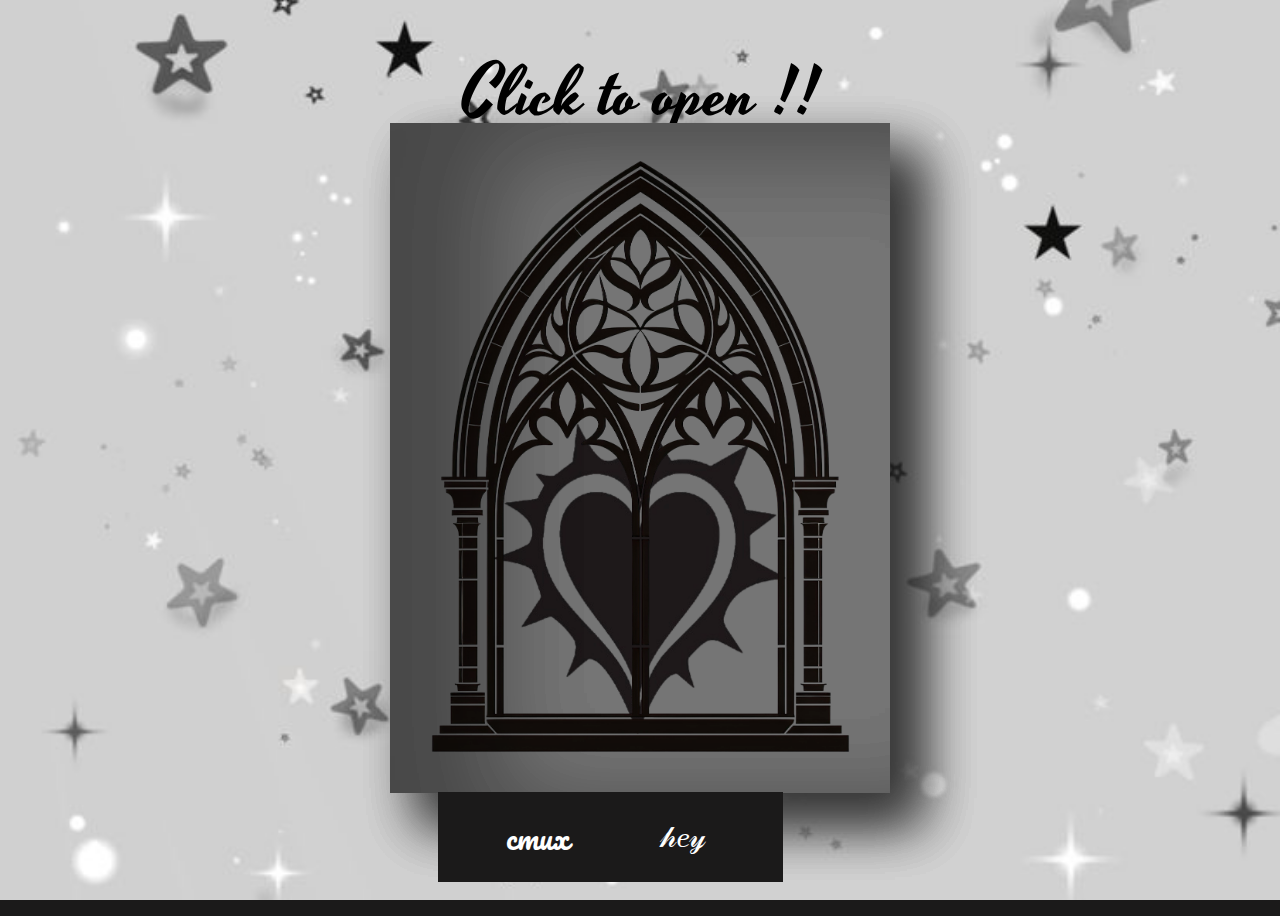
<file: index.html>
<!DOCTYPE html>
<html lang="en">
<head>
    <meta charset="UTF-8">
    <meta name="viewport" content="width=device-width, initial-scale=1.0">
    <link rel="icon" type="image/png" href="mat/bow.png">
    <title>yippie</title>
    <h1>Click to open !!</h1>
</head>
<body>
    <p class="head">
        Спасибо, что появился в моей жизни. </p>
<p class="bod">Оказывается, мне правильно твердили, что самые лучшие знакомства появляются именно случайно, ибо ты один из самых лучших людей которых я встречала. 
А наша встреча - сущая судьба. Не потеряв ты своего райкера, успев уехать домой я, мы бы никогда не встретились, либо лишь проходили мимо друг друга в школе, как похоже мы и делали раньше. Вероятней всего, именно так и есть в параллельной вселенной.  
Я даже и не знала, насколько хорошо у нас все сложится. Я думала это знакомство на один день. 
    </p>
   
    <div class="valentine-card">
    <input type="checkbox" id="open">
    <label class="open" for="open"></label>
    <div class="card-front">
        <div class="leap"></div>
        <div class="bow"></div>
        <div class="heart"></div>
    </div>
    </div>

    <div class="card-inside">
        <div class="text"></div>
        <div class="vittor"></div>
    </div>
    <div id="app">
        <ul class="buttonlist">
    <li><button class="hey" onclick="replace('hey')">𝒽𝑒𝓎</button></li>
    <li><button class="loveword" onclick="replace('loveword')">стих</button></li>
    </ul>
    </div>



    <script src = "script.js"></script>
     <link rel="stylesheet" href="carrd.css"> 
</body>
</html>
</file>
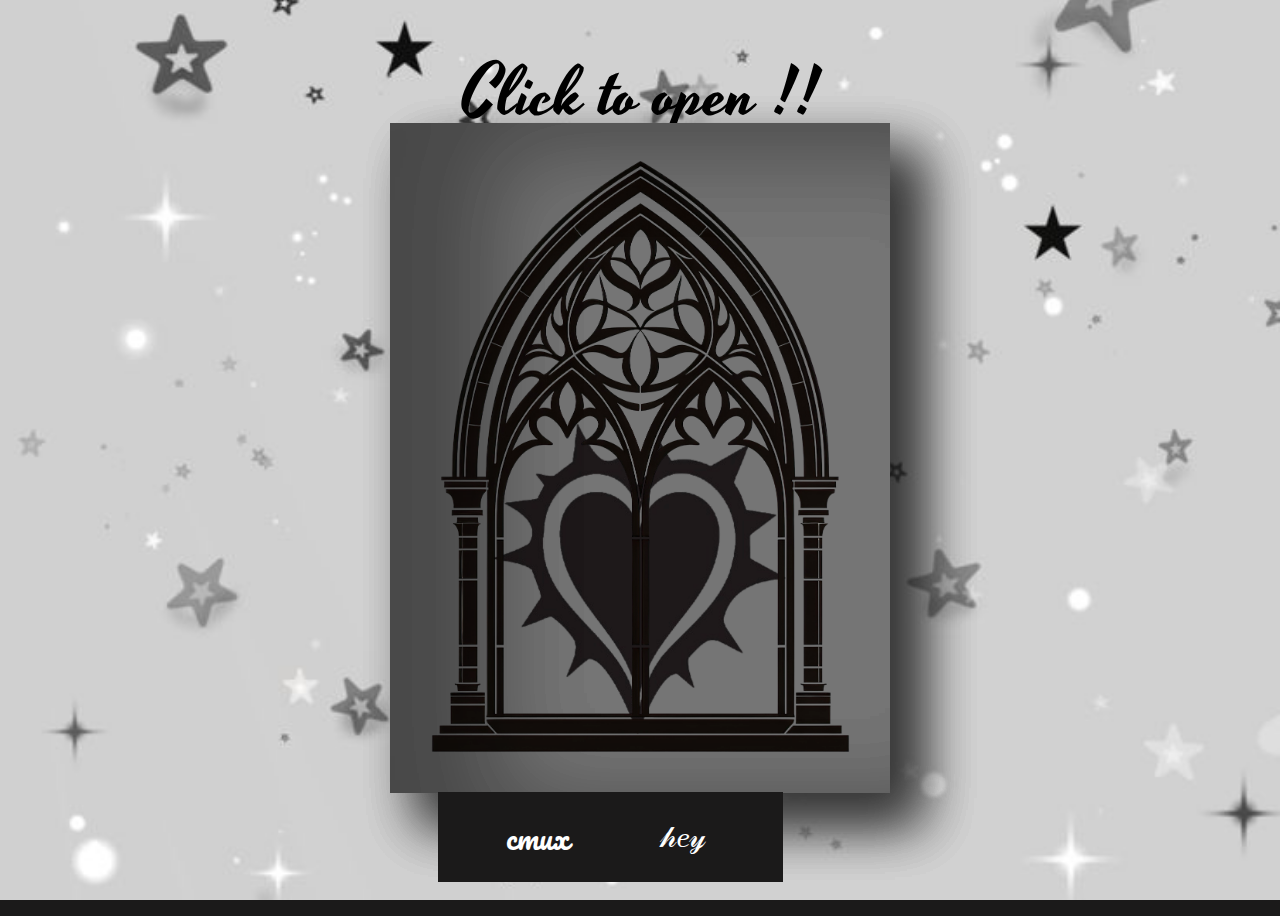
<file: card.html>
<!DOCTYPE html>
<html lang="en">
<head>
    <meta charset="UTF-8">
    <meta name="viewport" content="width=device-width, initial-scale=1.0">
    <link rel="icon" type="image/png" href="mat/bow.png">
    <title>yippie</title>
    <h1>Click to open !!</h1>
</head>
<body>
    <p class="head">
        Спасибо, что появился в моей жизни. </p>
<p class="bod">Оказывается, мне правильно твердили, что самые лучшие знакомства появляются именно случайно, ибо ты один из самых лучших людей которых я встречала. 
А наша встреча - сущая судьба. Не потеряв ты своего райкера, успев уехать домой я, мы бы никогда не встретились, либо лишь проходили мимо друг друга в школе, как похоже мы и делали раньше. Вероятней всего, именно так и есть в параллельной вселенной.  
Я даже и не знала, насколько хорошо у нас все сложится. Я думала это знакомство на один день. 
    </p>
   
    <div class="valentine-card">
    <input type="checkbox" id="open">
    <label class="open" for="open"></label>
    <div class="card-front">
        <div class="leap"></div>
        <div class="bow"></div>
        <div class="heart"></div>
    </div>
    </div>

    <div class="card-inside">
        <div class="text"></div>
        <div class="vittor"></div>
    </div>
    <div id="app">
        <ul class="buttonlist">
    <li><button class="hey" onclick="replace('hey')">𝒽𝑒𝓎</button></li>
    <li><button class="loveword" onclick="replace('loveword')">стих</button></li>
    </ul>
    </div>



    <script src = "script.js"></script>
     <link rel="stylesheet" href="carrd.css"> 
</body>
</html>
</file>
<file: carrd.css>
@import url("style.css");
body{
    display: flex;
    overflow: hidden;
    align-items: center;
    height: 100vh;
    justify-content: center;
    font-family: "Kanit", serif;
    font-weight: 600;
    font-style: italic;
    background-color: #1B1A1A;
    background-image: url('mat/background1.jpg');
    background-repeat: none;
    background-position: center;
    background-attachment: fixed;
    background-size: cover;
}

input#open{
    display: none;
}

.valentine-card{
    position: absolute;
    width: 500px;
    height: 670px;
    transform-style: preserve-3d;
    transform: perspective(2500px);
    transition: .3s;
    
}

.card-front{
    position: absolute;
    background-color: rgb(117, 117, 117);
    width: 500px;
    height: 670px;
    transform-origin: left center;
    box-shadow: 
        inset 100px 20px 100px rgba(0, 0, 0, 0.15), 
        30px 30px 50px rgba(0, 0, 0, 0.3); 
    transition: .3s;
    left: 0;
    top: 0;
}

.card-front:before{
    content:"";
    position: absolute;
    width: 500px;
    height: 670px;
    background-image: url('mat/leap2.PNG');
    background-size: cover;
    background-position: center; 
    background-repeat: no-repeat;
    box-shadow: 
        inset 100px 20px 100px rgba(0, 0, 0, 0.15), 
        30px 30px 50px rgba(0, 0, 0, 0.3); 
}



.card-inside{
    position: relative;
    background-color: black;
    background-image: url('mat/backcard3.jpg'); 
    background-size: cover;
    background-position: center;
    background-repeat: no-repeat;
    width: 500px;
    height: 670px;
    z-index: -1;
    left: 0;
    top: 0;
    box-shadow: 
        inset 100px 20px 100px rgba(0, 0, 0, 0.15), 
        30px 30px 50px rgba(0, 0, 0, 0.3); 
   
}

.open{
    position: absolute;
    width: 500px;
    height: 670px;
    top: 0;
    left: 0;
    z-index: 7;
    cursor: pointer;
    background-color: transparent;
    box-shadow: 
        inset 100px 20px 100px rgba(0, 0, 0, 0.15), 
        30px 30px 50px rgba(0, 0, 0, 0.3); 
}

#open:checked ~ .card-front{
    transform: rotateY(-120deg);
    transition: transform 0.8 ease-in-out;
    box-shadow: 
        inset 100px 20px 100px rgba(0, 0, 0, 0.15), 
        30px 30px 50px rgba(0, 0, 0, 0.3); 

}

#open:checked ~ .card-front:before{
    z-index: -1;
    background-color: black;
    width: 500px;
    height: 670px;
    top: 0;
    left: 0;
     
    background-image: url('mat/vitgab.jpg'); 
    background-size: 432px 580px;
    background-position: center;
    background-repeat: no-repeat;


}

 p { 

    color: #fff; 
    margin: 10px 0; 
    text-align: center;
}

h1{
    display: flex;
    flex-direction: column;
    align-items: flex-start;
    position: absolute;
    top: 35px;  
    left: 50%; 
    transform: translateX(-50%); 
    margin-top: 5px; 
    font-family: Yesteryear-Regular;
    font-weight: 400;
    font-style: normal;
    margin: 10px 0; 
    text-align: center;
    color:black; 
    font-size: 70px;
    

}
    


.bod, .head {
    height: 130px; 
    word-wrap: break-word; 
    position: absolute;
    flex-direction: column;
    
    
}

button {
    position: absolute;
    bottom: 2%; 
    transform: translateX(-50%); 
    background-color: #1B1A1A;
    width: 200px;
    height: 90px; 
    font-size: 30px;
    color: #fff;
    border: none;
    cursor: pointer;
}
.head{
    bottom: 68%;
    position:absolute; 
    font-size: 25px;
    width: 300px;

}
.bod{
    top: 25%;
    font-size: 20px;
    width: 370px;
}

.hey{
    right: 31%;
}

.loveword{
    left: 42%;
    font-family: Pacifico-Regular;
}

.buttonlist{
    list-style: none; 
    display: flex; 
    justify-content: center; 
    align-items: center; 
    flex-wrap: wrap; 
    padding: 0;
    margin: 0;
}
</file>
